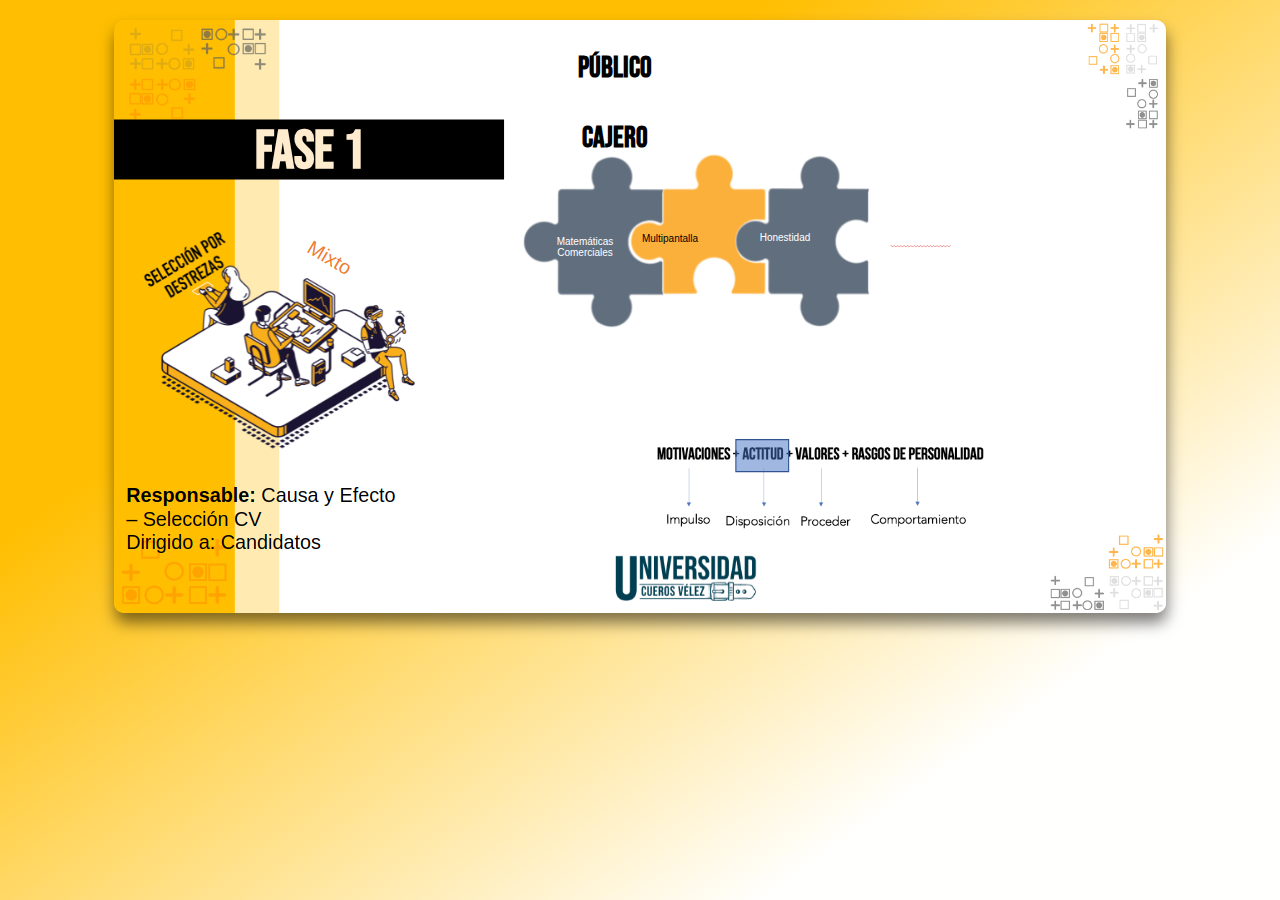
<file: presentacion2.html>
<!DOCTYPE html>
<html lang="en">
<head>
    <meta charset="UTF-8">
    <meta http-equiv="X-UA-Compatible" content="IE=edge">
    <meta name="viewport" content="width=device-width, initial-scale=1.0">
    <title>CAJERO</title>
    <link rel="icon" href="https://yt3.ggpht.com/ytc/AKedOLTomPH4z5GxsV_EITJXVyF4SorcC5oxsoVunMNq=s900-c-k-c0x00ffffff-no-rj" >
    <link rel="stylesheet" href="./css/presentaciones.css">
    <link href="https://fonts.googleapis.com/css2?family=Bebas+Neue&display=swap" rel="stylesheet">
</head>
<body>
    <img src="./assets/img3.png" alt="imagen ADMINISTRADOR">

    <section class="product-cards--container">
        <article class="product-detail--card">
             <p class="tittle">FASE 1</p>
             <section class="product-text-content">
                <h3>Público <br><br> cajero</h3>
               <p class="p1">Matemáticas <br> Comerciales </p>
               <p class="p2">Multipantalla</p>
               <p class="p3">Honestidad</p>
            </section>
        </article>
    </section>
</body>
</html>
</file>
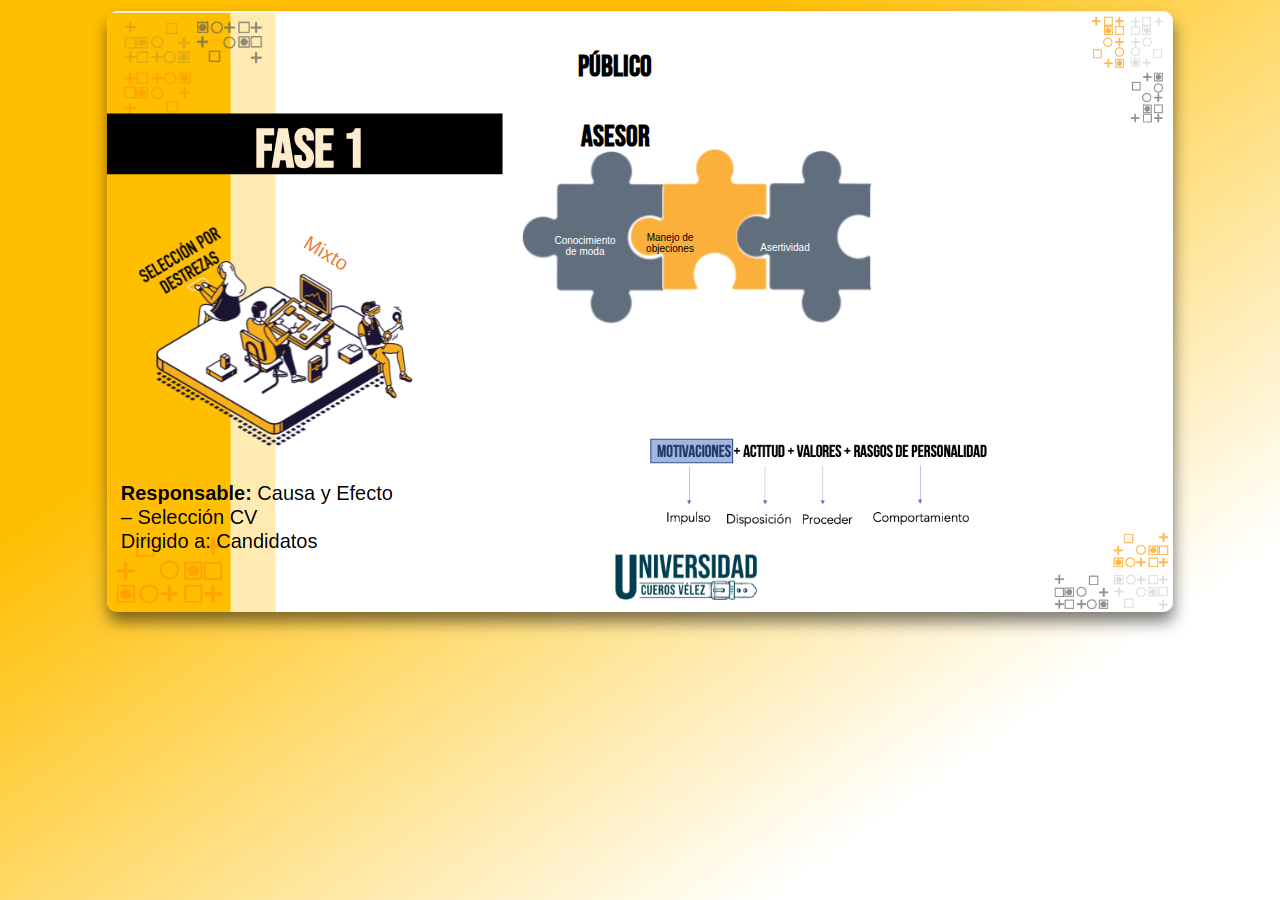
<file: presentacion3.html>
<!DOCTYPE html>
<html lang="en">
<head>
    <meta charset="UTF-8">
    <meta http-equiv="X-UA-Compatible" content="IE=edge">
    <meta name="viewport" content="width=device-width, initial-scale=1.0">
    <title>ASESOR</title>
    <link rel="icon" href="https://yt3.ggpht.com/ytc/AKedOLTomPH4z5GxsV_EITJXVyF4SorcC5oxsoVunMNq=s900-c-k-c0x00ffffff-no-rj" >
    <link rel="stylesheet" href="./css/presentaciones.css">
    <link href="https://fonts.googleapis.com/css2?family=Bebas+Neue&display=swap" rel="stylesheet">
</head>
<body>
    <img src="./assets/img4.png" alt="imagen ADMINISTRADOR">

    <section class="product-cards--container">
        <article class="product-detail--card">
             <p class="tittle">FASE 1</p>
             <section class="product-text-content">
                <h3>Público <br><br> asesor</h3>
               <p class="p1">Conocimiento <br> de moda</p>
               <p class="p2">Manejo de <br> objeciones</p>
               <p class="p3">Asertividad</p>
            </section>
        </article>
    </section>
</body>
</html>
</file>
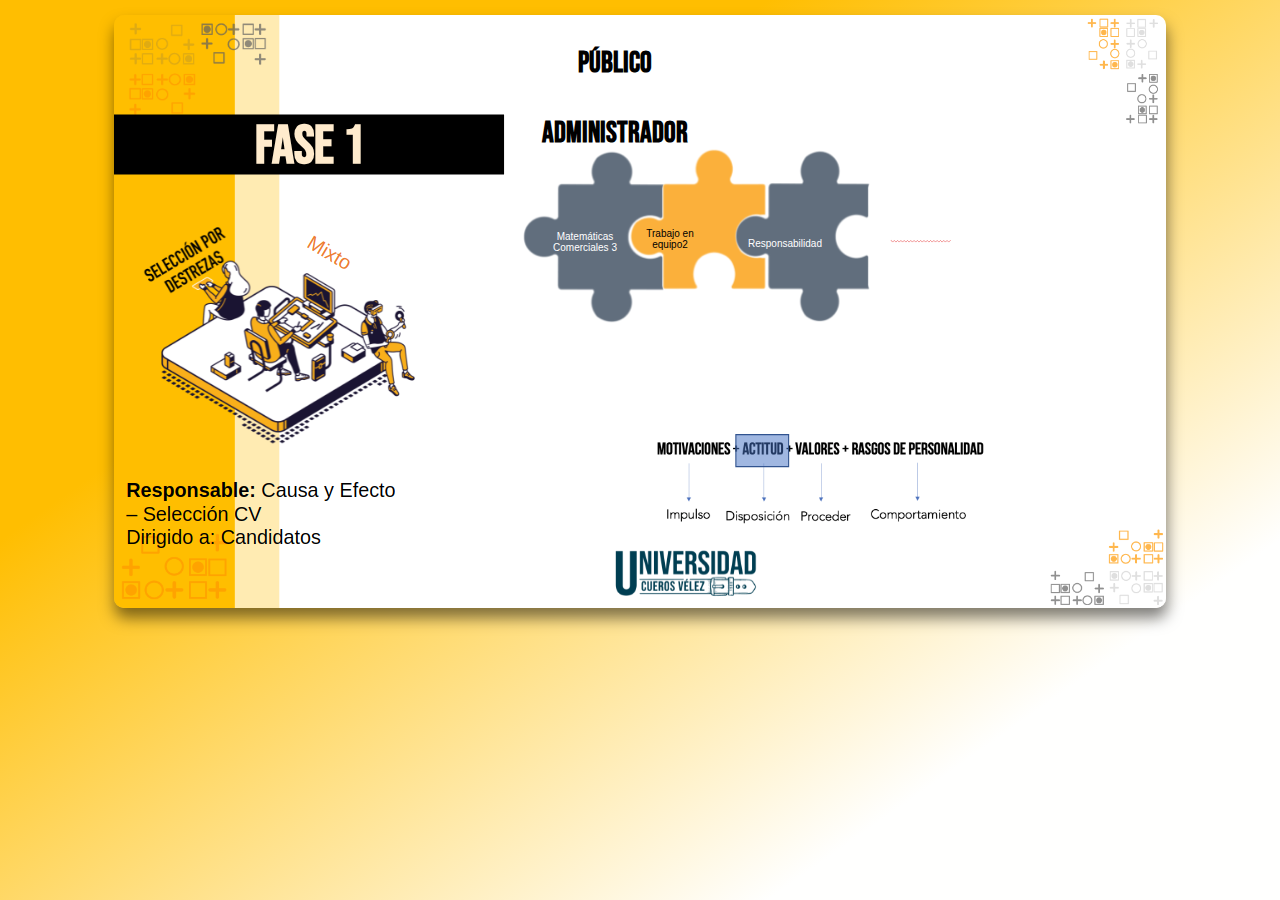
<file: presentcion1.html>
<!DOCTYPE html>
<html lang="en">
<head>
    <meta charset="UTF-8">
    <meta http-equiv="X-UA-Compatible" content="IE=edge">
    <meta name="viewport" content="width=device-width, initial-scale=1.0">
    <title>ADMINISTRADOR</title>
    <link rel="icon" href="https://yt3.ggpht.com/ytc/AKedOLTomPH4z5GxsV_EITJXVyF4SorcC5oxsoVunMNq=s900-c-k-c0x00ffffff-no-rj" >
    <link rel="stylesheet" href="./css/presentaciones.css">
    <link href="https://fonts.googleapis.com/css2?family=Bebas+Neue&display=swap" rel="stylesheet">
</head>
<body>
    <img src="./assets/img3.png" alt="imagen ADMINISTRADOR">

    <section class="product-cards--container">
        <article class="product-detail--card">
             <p class="tittle">FASE 1</p>
             <section class="product-text-content">
                <h3>Público <br><br> ADMINISTRADOR</h3>
               <p class="p1">Matemáticas <br> Comerciales 3</p>
               <p class="p2">Trabajo en <br> equipo2</p>
               <p class="p3">Responsabilidad</p>
            </section>
        </article>
    </section>
</body>
</html>
</file>
<file: css/presentaciones.css>
:root{
    --font-title: 'Bebas Neue', cursive;
}
*{
    box-sizing: border-box;
    margin: 0;
    padding: 0;
}
html{
    font-size: 62.5%;
    font-family: 'DM sans',sans-serif;
}

body{
    position: relative;
    display: flex;
    flex-direction: column;
    justify-content: center;
    width: 100%;
    min-width: 320px;
    height: 410px;
    text-align: center;
    align-items: center center;
    /* background-color: #201E1C; */
    background-image: linear-gradient(to bottom right, #ffbe01 30%, #fffffe 80%);
    background-repeat: no-repeat;
    margin: 0;
    background-repeat: no-repeat; /*Evita que se repita*/
    background-attachment: fixed;
    
}

img{
    margin-top: 390px;
    align-self: center;
    border-radius: 10px;
    /* border-bottom-left-radius: 10px;
    border-bottom-right-radius: 10px; */
    box-shadow: 1px 10px 15px rgba(0, 0, 0, 0.50);
}


.tittle{
    font-size: 5.5rem;
    font-weight: bold;
    line-height: 1.8rem;
    color: blanchedalmond;
    position: relative;
    bottom: 470px;
    right: 330px;
    font-family: var(--font-title);
}

.product-text-content h3{
    position: relative;
    font-family: var(--font-title);
    font-weight: bold;
    font-size: 2.9rem;
    text-align: center;
    bottom: 580px;
    right: 25px;
}
.p1{
    position: relative;
    font-size: 1.0rem;
    text-align: center;
    bottom: 500px;
    right: 55px;
    color: white;
}
.p2{
    position: relative;
    font-size: 1.0rem;
    text-align: center;
    bottom: 525px;
    right: -30px;
    color: black;
}
.p3{
    position: relative;
    font-size: 1.0rem;
    text-align: center;
    bottom: 537px;
    right: -145px;
    color: white;
}
</file>
